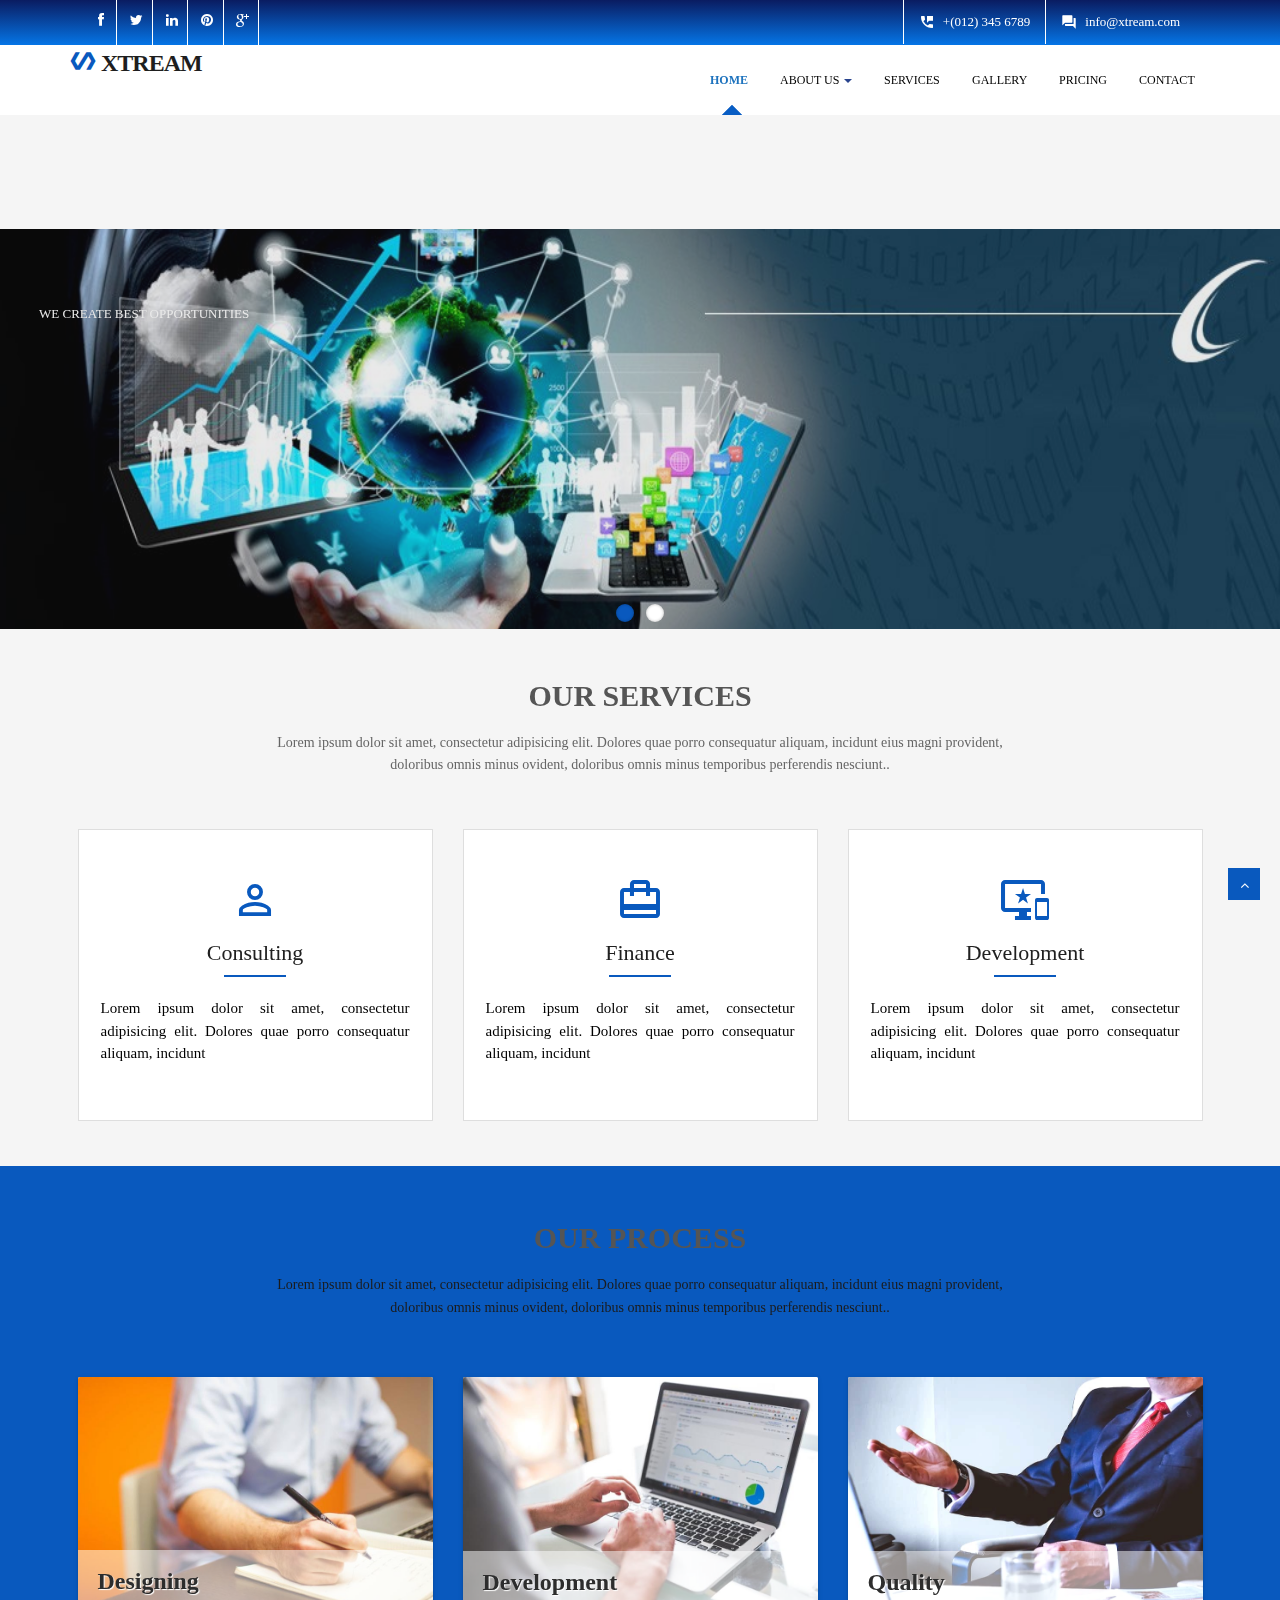
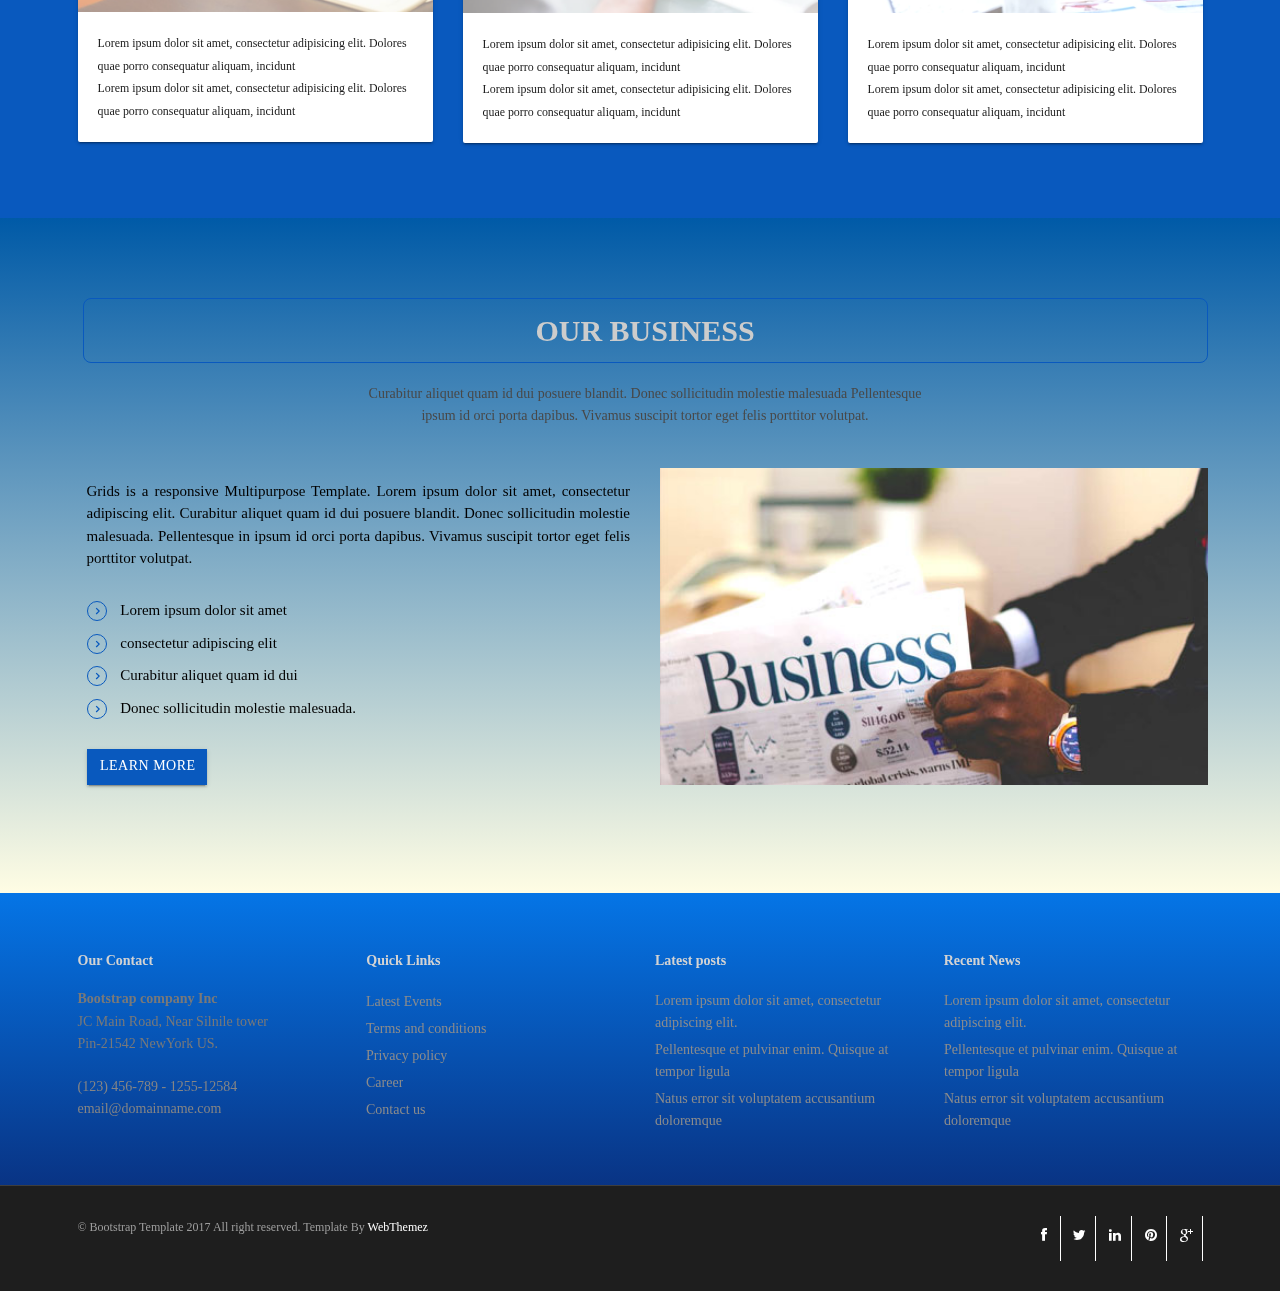
<file: assets/index.html>
<!DOCTYPE html>
<html lang="en">

<!-- Mirrored from webthemez.com/demo/xtream-corporate-responsive-website-template/ by HTTrack Website Copier/3.x [XR&CO'2014], Wed, 05 Dec 2018 16:44:14 GMT -->
<head>
<meta charset="utf-8">
<title>Xtream Multi purpose HTML5 Template</title>
<meta name="viewport" content="width=device-width, initial-scale=1.0" />
<meta name="description" content="" />
<meta name="author" content="http://webthemez.com/" />
<!-- css --> 
<link href="https://fonts.googleapis.com/icon?family=Material+Icons" rel="stylesheet">
<link rel="stylesheet" href="materialize/css/materialize.min.css" media="screen,projection" />
<link href="css/bootstrap.min.css" rel="stylesheet" />
<link href="css/fancybox/jquery.fancybox.css" rel="stylesheet"> 
<link href="css/flexslider.css" rel="stylesheet" /> 
<link href="css/style.css" rel="stylesheet" />
 
<!-- HTML5 shim, for IE6-8 support of HTML5 elements -->
<!--[if lt IE 9]>
      <script src="http://html5shim.googlecode.com/svn/trunk/html5.js"></script>
    <![endif]-->

</head>
<body>
<div id="wrapper" class="home-page"> 
	<header class="topbar">
		<div class="container">
			<div class="row">
				<!-- social icon-->
				<div class="col-sm-3">
				   <ul class="social-network">
					<li><a class="waves-effect waves-dark" href="#"><i class="fa fa-facebook"></i></a></li>
					<li><a class="waves-effect waves-dark" href="#"><i class="fa fa-twitter"></i></a></li>
					<li><a class="waves-effect waves-dark" href="#"><i class="fa fa-linkedin"></i></a></li>
					<li><a class="waves-effect waves-dark" href="#"><i class="fa fa-pinterest"></i></a></li>
					<li><a class="waves-effect waves-dark" href="#"><i class="fa fa-google-plus"></i></a></li>
				</ul>
				</div>
				<div class="col-sm-9">
					<div class="row">
						<ul class="info"> 
							<li><i class="icon-info-blocks material-icons">question_answer</i><span>info@xtream.com</span></li>
							<li><i class="icon-info-blocks material-icons">perm_phone_msg</i><span>+(012) 345 6789</span></li>
						</ul>
						<div class="clr"></div>
					</div>
				</div>
				<!-- info -->

			</div>
		</div>
	</header>
		
	<!-- start header -->
	<header>
        <div class="navbar navbar-default navbar-static-top">
            <div class="container">
                <div class="navbar-header">
                    <button type="button" class="navbar-toggle" data-toggle="collapse" data-target=".navbar-collapse">
                        <span class="icon-bar"></span>
                        <span class="icon-bar"></span>
                        <span class="icon-bar"></span>
                    </button>
                    <a class="navbar-brand" href="index-2.html"><i class="icon-info-blocks material-icons">polymer</i>XTREAM</a>
                </div>
                <div class="navbar-collapse collapse ">
                    <ul class="nav navbar-nav">
                        <li class="active"><a class="waves-effect waves-dark" href="index-2.html">Home</a></li> 
						 <li class="dropdown">
                        <a href="#" data-toggle="dropdown" class="dropdown-toggle waves-effect waves-dark">About Us <b class="caret"></b></a>
                        <ul class="dropdown-menu">
                            <li><a class="waves-effect waves-dark" href="about.html">Company</a></li>
                            <li><a class="waves-effect waves-dark" href="#">Our Team</a></li>
                            <li><a class="waves-effect waves-dark" href="#">News</a></li> 
                            <li><a class="waves-effect waves-dark" href="#">Investors</a></li>
                        </ul>
                    </li> 
						<li><a class="waves-effect waves-dark" href="services.html">Services</a></li>
                        <li><a class="waves-effect waves-dark" href="portfolio.html">Gallery</a></li>
                        <li><a class="waves-effect waves-dark" href="pricing.html">Pricing</a></li>
                        <li><a class="waves-effect waves-dark" href="contact.html">Contact</a></li>
                    </ul>
                </div>
            </div>
        </div>
	</header>
	<!-- end header -->
	<section id="banner">
	 
	<!-- Slider -->
        <div id="main-slider" class="flexslider">
            <ul class="slides">
              <li>
                <img src="img/slides/1.jpg" alt="" />
                <div class="flex-caption">
                    <h3>Business  Intellect</h3> 
					<p>We create best opportunities</p> 
					 
                </div>
              </li>
              <li>
                <img src="img/slides/2.jpg" alt="" />
                <div class="flex-caption">
                    <h3>Innovative Minds</h3> 
					<p>Success depends on productivity</p> 
					 
                </div>
              </li>
            </ul>
        </div>
	<!-- end slider --> 
	</section>  
	 	<section id="content"> 
	<div class="container">
	
		<section class="services">
	    	<div class="row">
			<div class="col-md-12">
				<div class="aligncenter"><h2 class="aligncenter">Our Services</h2>Lorem ipsum dolor sit amet, consectetur adipisicing elit. Dolores quae porro consequatur aliquam, incidunt eius magni provident, <br/>doloribus omnis minus ovident, doloribus omnis minus temporibus perferendis nesciunt..</div>
				<br/>
			</div>
		</div>

	 <div class="row">
            <div class="col-sm-4 info-blocks">  
                <div class="info-blocks-in">
				<i class="icon-info-blocks material-icons">perm_identity</i>
                    <h3>Consulting</h3>
					<div class="line"></div>
                    <p>Lorem ipsum dolor sit amet, consectetur adipisicing elit. Dolores quae porro consequatur aliquam, incidunt</p>
                </div>
            </div>
            <div class="col-sm-4 info-blocks"> 
                <div class="info-blocks-in">
				 <i class="icon-info-blocks material-icons">card_travel</i>
                    <h3>Finance</h3>
					<div class="line"></div>
                    <p>Lorem ipsum dolor sit amet, consectetur adipisicing elit. Dolores quae porro consequatur aliquam, incidunt</p>
                </div>
            </div>
            <div class="col-sm-4 info-blocks">
                <div class="info-blocks-in">
                <i class="icon-info-blocks material-icons">important_devices</i>
                    <h3>Development</h3>
					<div class="line"></div>
                    <p>Lorem ipsum dolor sit amet, consectetur adipisicing elit. Dolores quae porro consequatur aliquam, incidunt</p>
                </div>
            </div>
        </div> 
		</section>
	</div>
	</section>
		<section class="dishes">
		<div class="container">
	 	<div class="row">
			<div class="col-md-12">
				<div class="aligncenter"><h2 class="aligncenter">Our Process</h2>Lorem ipsum dolor sit amet, consectetur adipisicing elit. Dolores quae porro consequatur aliquam, incidunt eius magni provident, <br/>doloribus omnis minus ovident, doloribus omnis minus temporibus perferendis nesciunt..</div>
				<br/>
			</div>
		</div>
	
	<div class="row service-v1 margin-bottom-40">
            <div class="col-md-4 md-margin-bottom-40">
					<div class="card small">
                        <div class="card-image">
                             <img class="img-responsive" src="img/service1.jpg" alt="">  
                            <span class="card-title">Designing</span>
                        </div>
                        <div class="card-content">
                            <p>
                                Lorem ipsum dolor sit amet, consectetur adipisicing elit. Dolores quae porro consequatur aliquam, incidunt
                            </p>
                            <p>
                                Lorem ipsum dolor sit amet, consectetur adipisicing elit. Dolores quae porro consequatur aliquam, incidunt
                            </p>
                        </div>
                    </div>        
            </div>
			   <div class="col-md-4 md-margin-bottom-40">
					<div class="card small">
                        <div class="card-image">
                             <img class="img-responsive" src="img/service2.jpg" alt="">  
                            <span class="card-title">Development</span>
                        </div>
                        <div class="card-content">
                            <p>
                                Lorem ipsum dolor sit amet, consectetur adipisicing elit. Dolores quae porro consequatur aliquam, incidunt
                            </p>
                            <p>
                                Lorem ipsum dolor sit amet, consectetur adipisicing elit. Dolores quae porro consequatur aliquam, incidunt
                            </p>
                        </div>
                    </div>        
            </div>
			   <div class="col-md-4 md-margin-bottom-40">
					<div class="card small">
                        <div class="card-image">
                             <img class="img-responsive" src="img/service3.jpg" alt="">  
                            <span class="card-title">Quality</span>
                        </div>
                        <div class="card-content">
                            <p>
                                Lorem ipsum dolor sit amet, consectetur adipisicing elit. Dolores quae porro consequatur aliquam, incidunt
                            </p>
                            <p>
                                Lorem ipsum dolor sit amet, consectetur adipisicing elit. Dolores quae porro consequatur aliquam, incidunt
                            </p>
                        </div>
                    </div>        
            </div> 
        </div>
		</div>
		</section>

	
	<section class="section-padding gray-bg">
		<div class="container">
			<div class="row">
				<div class="col-md-12">
					<div class="section-title text-center">
						<h2>Our Business</h2>
						<p>Curabitur aliquet quam id dui posuere blandit. Donec sollicitudin molestie malesuada Pellentesque <br>ipsum id orci porta dapibus. Vivamus suscipit tortor eget felis porttitor volutpat.</p>
					</div>
				</div>
			</div>
			<div class="row">
				<div class="col-md-6 col-sm-6">
					<div class="about-text">
						<p>Grids is a responsive Multipurpose Template. Lorem ipsum dolor sit amet, consectetur adipiscing elit. Curabitur aliquet quam id dui posuere blandit. Donec sollicitudin molestie malesuada. Pellentesque in ipsum id orci porta dapibus. Vivamus suscipit tortor eget felis porttitor volutpat.</p>

						<ul class="withArrow">
							<li><span class="fa fa-angle-right"></span> Lorem ipsum dolor sit amet</li>
							<li><span class="fa fa-angle-right"></span> consectetur adipiscing elit</li>
							<li><span class="fa fa-angle-right"></span> Curabitur aliquet quam id dui</li>
							<li><span class="fa fa-angle-right"></span> Donec sollicitudin molestie malesuada.</li>
						</ul>
						<a href="#" class="btn btn-primary waves-effect waves-dark">Learn More</a>
					</div>
				</div>
				<div class="col-md-6 col-sm-6">
					<div class="about-image">
						<img src="img/about.jpg" alt="About Images">
					</div>
				</div>
			</div>
		</div>
	</section>	  
	
 
	<footer>
	<div class="container">
		<div class="row">
			<div class="col-sm-3">
				<div class="widget">
					<h5 class="widgetheading">Our Contact</h5>
					<address>
					<strong>Bootstrap company Inc</strong><br>
					JC Main Road, Near Silnile tower<br>
					 Pin-21542 NewYork US.</address>
					<p>
						<i class="icon-phone"></i> (123) 456-789 - 1255-12584 <br>
						<i class="icon-envelope-alt"></i> email@domainname.com
					</p>
				</div>
			</div>
			<div class="col-sm-3">
				<div class="widget">
					<h5 class="widgetheading">Quick Links</h5>
					<ul class="link-list">
						<li><a class="waves-effect waves-dark" href="#">Latest Events</a></li>
						<li><a class="waves-effect waves-dark" href="#">Terms and conditions</a></li>
						<li><a class="waves-effect waves-dark" href="#">Privacy policy</a></li>
						<li><a class="waves-effect waves-dark" href="#">Career</a></li>
						<li><a class="waves-effect waves-dark" href="#">Contact us</a></li>
					</ul>
				</div>
			</div>
			<div class="col-sm-3">
				<div class="widget">
					<h5 class="widgetheading">Latest posts</h5>
					<ul class="link-list">
						<li><a class="waves-effect waves-dark" href="#">Lorem ipsum dolor sit amet, consectetur adipiscing elit.</a></li>
						<li><a class="waves-effect waves-dark" href="#">Pellentesque et pulvinar enim. Quisque at tempor ligula</a></li>
						<li><a class="waves-effect waves-dark" href="#">Natus error sit voluptatem accusantium doloremque</a></li>
					</ul>
				</div>
			</div>
			<div class="col-sm-3">
				<div class="widget">
					<h5 class="widgetheading">Recent News</h5>
					<ul class="link-list">
						<li><a class="waves-effect waves-dark" href="#">Lorem ipsum dolor sit amet, consectetur adipiscing elit.</a></li>
						<li><a class="waves-effect waves-dark" href="#">Pellentesque et pulvinar enim. Quisque at tempor ligula</a></li>
						<li><a class="waves-effect waves-dark" href="#">Natus error sit voluptatem accusantium doloremque</a></li>
					</ul>
				</div>
			</div>
		</div>
	</div>
	<div id="sub-footer">
		<div class="container">
			<div class="row">
				<div class="col-lg-6">
					<div class="copyright">
						<p>
							<span>&copy; Bootstrap Template 2017 All right reserved. Template By </span><a href="https://webthemez.com/responsive-website/" target="_blank">WebThemez</a>
						</p>
					</div>
				</div>
				<div class="col-lg-6">
					<ul class="social-network">
						<li><a class="waves-effect waves-dark" href="#" data-placement="top" title="Facebook"><i class="fa fa-facebook"></i></a></li>
						<li><a class="waves-effect waves-dark" href="#" data-placement="top" title="Twitter"><i class="fa fa-twitter"></i></a></li>
						<li><a class="waves-effect waves-dark" href="#" data-placement="top" title="Linkedin"><i class="fa fa-linkedin"></i></a></li>
						<li><a class="waves-effect waves-dark" href="#" data-placement="top" title="Pinterest"><i class="fa fa-pinterest"></i></a></li>
						<li><a class="waves-effect waves-dark" href="#" data-placement="top" title="Google plus"><i class="fa fa-google-plus"></i></a></li>
					</ul>
				</div>
			</div>
		</div>
	</div>
	</footer>
</div>
<a href="#" class="scrollup waves-effect waves-dark"><i class="fa fa-angle-up active"></i></a>
<!-- javascript
    ================================================== -->
<!-- Placed at the end of the document so the pages load faster -->
<script src="js/jquery.js"></script>
<script src="js/jquery.easing.1.3.js"></script>
<script src="materialize/js/materialize.min.js"></script>
<script src="js/bootstrap.min.js"></script>
<script src="js/jquery.fancybox.pack.js"></script>
<script src="js/jquery.fancybox-media.js"></script>  
<script src="js/jquery.flexslider.js"></script>
<script src="js/animate.js"></script>
<!-- Vendor Scripts -->
<script src="js/modernizr.custom.js"></script>
<script src="js/jquery.isotope.min.js"></script>
<script src="js/jquery.magnific-popup.min.js"></script>
<script src="js/animate.js"></script> 
<script src="js/custom.js"></script>
</body>

<!-- Mirrored from webthemez.com/demo/xtream-corporate-responsive-website-template/ by HTTrack Website Copier/3.x [XR&CO'2014], Wed, 05 Dec 2018 16:44:30 GMT -->
</html>
</file>
<file: assets/css/style.css>
/*
Author URI: http://webthemez.com/
Note: Licence under Creative Commons Attribution 3.0  
-------------------------------------------------------*/

@import url('http://fonts.googleapis.com/css?family=Noto+Serif:400,400italic,700|Open+Sans:400,600,700'); 
@import url('font-awesome.css');  
@import url('animate.css');

body {
	font-family: 'Lato';
	font-weight:300;
	line-height:1.6em;
	color:#656565;
	font-size: 1.4em;
	background: #f5f5f5;
}
a {
    color: #0959be;
    text-decoration: none;
}
a:active {
	outline:0;
}

.clear {
	clear:both;
}

h1,h2{
	font-weight: 600;
	line-height:1.1em;
	color: #555;
	margin-bottom: 20px;
	text-transform: uppercase;
}
h3, h4, h5, h6 {
	line-height:1.1em;
	color: #212121;
	margin-bottom: 20px;
}
input, button, select, textarea { 
    border-radius: 0px !important;
}
.timetable{background: #2ab975;padding: 5px 23px;}
.timetable hr{
	color:#fff;
	padding-top: 29px;
	margin-bottom: 20px !important;
}
.timetable dl{
	color:#fff; 
}
.timetable dt{
	color:#fff;
}
.timetable dd{
	color:#fff;
}
#wrapper{
	width:100%;
	margin:0;
	padding:0;
}
ul.withArrow{
	
}
ul.withArrow li{
	
}
ul.withArrow li span{
	margin-right: 10px;
	font-weight: 700;
	color: #0959be;
	border: 1px solid;
	padding: 4px 8px;
	font-size: 11px;
	border-radius: 50%;
	height: 20px;
	width: 20px;
}
.line{
	width: 20%;
	height: 2px;
	background: #0959be;
	margin: 0 auto;
	margin-bottom: 20px;
}
.widget {
    color: #858585;
}
.row,.row-fluid {
	margin-bottom:30px;
}

.row .row,.row-fluid .row-fluid{
	margin-bottom:30px;
}

.row.nomargin,.row-fluid.nomargin {
	margin-bottom:0;
}
.about-image img {
    width: 100%;
}
img.img-polaroid {
	margin:0 0 20px 0;
}
.img-box {
	max-width:100%;
}
.navbar-default .navbar-toggle {
    border-color: #ddd;
    margin-top: 16px;
}
/*  Header
==================================== */
.topbar{
	background-color: #1e1e1e;
	padding: 0;
	/* color:#fff; */
	background: #0575E6;
    background: -webkit-linear-gradient(to bottom, #021B79, #0575E6);
    background: linear-gradient(to bottom, #0a1c61, #0575E6);
}
.topbar .container .row {
    margin: 0;
	padding:0;
}
.topbar .container .row .col-md-12 { 
	padding:0;
}
.topbar p{
	margin:0;
	display:inline-block;
	font-size: 13px;
	color: #f1f6ff;
}
.topbar p > i{
	margin-right:5px;
}
.topbar p:last-child{
	text-align:right;
} 
header .navbar {
    margin-bottom: 0;
}
.topbar li.topbar {
    display: inline;
    padding-right: 18px;
    line-height: 52px;
    transition: all .3s linear;
}

.topbar li.topbar:hover {
    color: #1bbde8;
}

.topbar ul.info i {
    color: #0959be;
    font-size: 16px;
    font-style: normal;
    margin-right: 8px;
    display: inline-block;
    position: relative;
    top: 4px;
}

.topbar ul.info span {
    /* line-height: 42px; */
    /* display: inline-block; */
}

.topbar ul.info li {
    float: right;
    padding: 0px 15px;
    font-size: 13px;
    line-height: 44px;
    border-left: 1px solid #ffffff;
    color: #ffffff;
}

.topbar ul.info i span {
    color: #aaa;
    font-size: 13px;
    font-family: "Rpboto", sans-serif;
    font-weight: 400;
    line-height: 50px;
    padding-left: 18px;
}
.navbar-default {
    border: none;
}

.navbar-brand {
    color: #222;
    text-transform: uppercase;
    font-size: 24px;
    font-weight: 700;
    line-height: 1em;
    letter-spacing: -1px;
    margin-top: 5px;
    padding: 0 0 0 15px;
}
.navbar-default .navbar-brand{color: #1e1e1e;font-size: 24px;text-transform: uppercase;}

header .navbar-collapse  ul.navbar-nav {
    float: right;
    margin-right: 0;
}
header .navbar {min-height: 70px;padding: 18px 0;background: #ffffff;}
.home-page header .navbar-default{
    background: #fff;
    /* position: absolute; */
    width: 100%;
}

header .nav li a:hover,
header .nav li a:focus,
header .nav li.active a,
header .nav li.active a:hover,
header .nav li a.dropdown-toggle:hover,
header .nav li a.dropdown-toggle:focus,
header .nav li.active ul.dropdown-menu li a:hover,
header .nav li.active ul.dropdown-menu li.active a{
    -webkit-transition: all .3s ease;
    -moz-transition: all .3s ease;
    -ms-transition: all .3s ease;
    -o-transition: all .3s ease;
    transition: all .3s ease;
}


header .navbar-default .navbar-nav > .open > a,
header .navbar-default .navbar-nav > .open > a:hover,
header .navbar-default .navbar-nav > .open > a:focus {
    -webkit-transition: all .3s ease;
    -moz-transition: all .3s ease;
    -ms-transition: all .3s ease;
    -o-transition: all .3s ease;
    transition: all .3s ease;
}


header .navbar {
    min-height: 62px;
    padding: 0;
}

header .navbar-nav > li  {
    padding-bottom: 12px;
    padding-top: 12px;
    padding: 0 !important;
}

header  .navbar-nav > li > a {
    /* padding-bottom: 6px; */
    /* padding-top: 5px; */
    margin-left: 2px;
    line-height: 40px;
    font-weight: 700;
    -webkit-transition: all .3s ease;
    -moz-transition: all .3s ease;
    -ms-transition: all .3s ease;
    -o-transition: all .3s ease;
    transition: all .3s ease;
}

.services{
	
}
.dishes{
	background: #0959be;
	padding: 35px 0;
	color: #1b1b1b;
}
.dropdown-menu li a:hover {
    color: #fff !important;
    background: #0959be !important;
}

header .nav .caret {
    border-bottom-color: #29448e;
    border-top-color: #29448e;
}
.navbar-default .navbar-nav > .active > a,
.navbar-default .navbar-nav > .active > a:hover,
.navbar-default .navbar-nav > .active > a:focus {
  background-color: #fff;
}
.navbar-default .navbar-nav > .open > a,
.navbar-default .navbar-nav > .open > a:hover,
.navbar-default .navbar-nav > .open > a:focus {
  background-color:  #fff;
}	
	

.dropdown-menu  {
    box-shadow: none;
    border-radius: 0;
	border: none;
}

.dropdown-menu li:last-child  {
	padding-bottom: 0 !important;
	margin-bottom: 0;
}

header .nav li .dropdown-menu  {
   padding: 0;
}

header .nav li .dropdown-menu li a {
   line-height: 28px;
   padding: 3px 12px;
}

/* --- menu --- */
.flex-caption p {
    line-height: 22px;
    font-weight: 300;
    color: #000000;
    text-transform: capitalize;
}
header .navigation {
	float:right;
}

header ul.nav li {
	border: none;
    margin: 0;
    color: #000000;
    display: inline-block;
    vertical-align: middle;
    line-height: inherit;
    position: relative;
}

header ul.nav li a {
	font-size: 11px;
	border:none;
	font-weight: 600;
	text-transform:uppercase;
}

header ul.nav li ul li a {	
	font-size:12px;
	border:none;
	font-weight:300;
	text-transform:uppercase;
}


.navbar .nav > li > a {
  
  	font-family: Lato;
	text-align: left;
	text-transform: uppercase;
	font-weight: normal;
	font-style: normal;
	color: #000000;
	font-size: 12px;
}

.navbar .nav > li > a:hover {
	color: #ffffff !important;
}

.navbar .nav > li:hover{
	background:#ed2e39c9;
	color: #ffffff;
}

.navbar .nav > .active > a,.navbar .nav > .active > a:hover {
	background:none;
	font-weight:700;
}

.navbar .nav > .active > a:active,.navbar .nav > .active > a:focus {
	background:none;
	outline:0;
	font-weight:700;
}

.navbar .nav li .dropdown-menu {
	z-index:2000;
}

header ul.nav li ul {
	margin-top:1px;
}
header ul.nav li ul li ul {
	margin:1px 0 0 1px;
}
.dropdown-menu .dropdown i {
	position:absolute;
	right:0;
	margin-top:3px;
	padding-left:20px;
}

.navbar .nav > li > .dropdown-menu:before {
  display: inline-block;
  border-right: none;
  border-bottom: none;
  border-left: none;
  border-bottom-color: none;
  content:none;
}
.navbar-default .navbar-nav>.active>a, 
.navbar-default .navbar-nav>.active>a:hover, 
.navbar-default .navbar-nav>.active>a:focus {
	/* color: #ffffff; */
	/* background: #0959be; */
	color: #1e73be;
	/* border-bottom: 5px SOLID #0959be !important; */
}


.navbar-default .navbar-nav>.active>a:after, .navbar-default .navbar-nav>.active>a:before {
	bottom: 0%;
    left: 40%;
    border: solid transparent;
    content: " ";
    height: 0;
    width: 0;
    position: absolute;
    pointer-events: none;
}
.navbar-default .navbar-nav>.active>a:after {
	border-left: 10px solid transparent !important;
    border-right: 10px solid transparent !important;
    border-bottom: 10px solid #085dc4 !important;
}

.navbar-default .navbar-nav>.active>a:before {
	border-left: 10px solid transparent !important;
    border-right: 10px solid transparent !important;
    border-bottom: 10px solid #085dc4 !important;
}
/* 
.navbar-default .navbar-nav>.active>a:after {
	border-color: rgba(136, 183, 213, 0);
	border-bottom-color: #88b7d5;
	border-width: 30px;
	margin-left: -30px;
}
.navbar-default .navbar-nav>.active>a:before {
	    border-left: 5px solid transparent !important;
    border-right: 5px solid transparent !important;
    border-bottom: 5px solid black !important;
}

.navbar-default .navbar-nav>.active>a:after, .navbar-default .navbar-nav>.active>a:before {
	bottom: 100%;
	left: 50%;
	border: solid transparent;
	content: " ";
	height: 0;
	width: 0;
	position: absolute;
	pointer-events: none;
} */
.navbar-default .navbar-nav>li>a:hover, .navbar-default .navbar-nav>li>a:focus {
  color: #1a1a1a;
  background-color: transparent;
}

ul.nav li.dropdown a {
	z-index:1000;
	display:block;
}

 select.selectmenu {
	display:none;
}
.pageTitle{color: #fff;margin: 30px 0 3px;display: inline-block;font-size: 20px;}
 
#banner{
	width: 100%;
	background:#000;
	position:relative;
	margin:0;
	padding:0;
}

/*  Sliders
==================================== */
/* --- flexslider --- */
#main-slider:before {content: '';width: 100%;height: 100%;/* background: rgb(123, 179, 244); */z-index: 1;position: absolute;/* background: rgba(30, 30, 30, 0.31); */}
.flex-direction-nav a{
display:none;
}
.flexslider {
	padding:0;  
	background: #4c4c4c;
	position: relative; 
	zoom: 1;
}
.flex-direction-nav .flex-prev{
left:0px; 
}
.flex-direction-nav .flex-next{ 
right:0px;
}
.flex-caption {
    zoom: 1;
    /* bottom: 198px; */
    background-color: transparent;
    color: #5a5858;
    /* margin: 0; */
    padding: 2px 0px 0px 30px;
    /* position: absolute; */
    left: 0;
    text-align: center !important;
    /* margin: 0 auto; */
    right: 0px;
    display: inline-block;
    top: 15%;
    width: 37%;
    right: 0 !important;
    border-radius: 15px 15px 0 0;
    text-align: left;
}
/* .flex-caption {
	zoom: 1;
	bottom: 198px;
	background-color: transparent;
	color: #fff;
	margin: 0;
	padding: 2px 25px 0px 30px;
	left: 0;
	text-align: center !important;
	margin: 0 auto;
	right: 0px;
	display: inline-block;
	top: 15%;
	width: 77%;
	right: 0 !important;
	border-radius: 15px 15px 0 0;
	text-align: left;
} */

.flex-caption h3 {    display: none; color: #0959be;letter-spacing: 0px;margin-bottom: 8px;text-transform: uppercase;font-size: 54px;font-weight: 700;}
.flex-caption p {
	margin: 12px 0 18px 4px;
    font-family: Lato;
    text-transform: uppercase;
    font-weight: normal;
    font-style: normal;
    color: #ffffff;
    font-size: 13px;
    text-align: justify;
}
.skill-home{
margin-bottom:50px;
}
.c1{
border: #ed5441 1px solid;
background:#ed5441;
}
.c2{
border: #24c4db 1px solid;
background:#24c4db;
}
.c3{
border: #1891EC 1px solid;
background:#1891EC;
}
.c4{
border: #609cec 1px solid;
background:#609cec;
}
.skill-home .icons {padding: 38px;width: 94px;height: 94px;color: #fff;font-size: 42px;font-size: 38px;text-align: center;-ms-border-radius: 50%;-moz-border-radius: 50%;-webkit-border-radius: 50%;border-radius: 0;display: inline-table;border: 4px solid #efefef;color: #ff5722;background: transparent;border-radius: 50%;background: #ffffff;}
.skill-home h2 {
padding-top: 20px;
font-size: 36px;
font-weight: 700;
} 
.testimonial-solid {
padding: 50px 0 60px 0;
margin: 0 0 0 0;
background: #FFFFFF;
text-align: center;
}
.testi-icon-area {
text-align: center;
position: absolute;
top: -84px;
margin: 0 auto; 
width: 100%;
}
.testi-icon-area .quote {
padding: 15px 0 0 0;
margin: 0 0 0 0;
background: #ffffff;
text-align: center;
color: #1891EC;
display: inline-table;
width: 70px;
height: 70px;
-ms-border-radius: 50%;
-moz-border-radius: 50%;
-webkit-border-radius: 50%;
border-radius: 50%;
font-size: 42px; 
border: 1px solid #1891EC;
display: none;
}

.testi-icon-area .carousel-inner { 
margin: 20px 0;
}
.carousel-indicators {
bottom: -30px;
}
.text-center img {
margin: auto;
}
.aboutUs{
padding:40px 0;
background: #F2F2F2;
}
img.img-center {
margin: 0 auto;
display: block;
max-width: 100%;
}
.home-about{
	padding: 60px 0 0px;
}
.home-about hr{
	padding:0;
	margin:0;
}
.home-about .info-box{
	
}
/* Testimonial
----------------------------------*/
.testimonial-area {
padding: 0 0 0 0;
margin:0;
background: url(../img/low-poly01.html) fixed center center;
background-size: cover;
-webkit-background-size: cover;
-moz-background-size: cover;
-ms-background-size: cover;
}

.coutomROw {
	padding: 0 0 0 0;
	margin:0;
	background: url(../images/bg/spiration-light.png) fixed center center;
}



.testimonial-solid p {
color: #000000;
font-size: 16px;
line-height: 30px;
font-style: italic;
} 
section.hero-text {
	background: #F4783B;
	padding:50px 0 50px 0;
	color: #fff;
}
section.hero-text h1{ 
	color: #fff;
}

/* Clients
------------------------------------ */
#clients {
  padding: 60px 0;
  }
  #clients .client .img {
    height: 76px;
    width: 138px;
    cursor: pointer;
    -webkit-transition: box-shadow .1s linear;
    -moz-transition: box-shadow .1s linear;
    transition: box-shadow .1s linear; }
    #clients .client .img:hover {
      cursor: pointer;
      /*box-shadow: 0px 0px 2px 0px rgb(155, 155, 155);*/
      border-radius: 8px; }
  #clients .client .client1 {
    background: url("../img/client1.png") 0 -75px; }
    #clients .client .client1:hover {
      background-position: 1px 0px; }
  #clients .client .client2 {
    background: url("../img/client2.png") 0 -75px; }
    #clients .client .client2:hover {
      background-position: -1px 0px; }
  #clients .client .client3 {
    background: url("../img/client3.png") 0 -76px; }
    #clients .client .client3:hover {
      background-position: 0px 0px; }


/* Content
==================================== */

#content {
	position:relative;
	/* background: #ffffff; */
	padding:30px 0 0px 0;
}
 
.cta-text {
	text-align: center;
	margin-top:10px;
}


.big-cta .cta {
	margin-top:10px;
}
 
.box {
	width: 100%;
}
.box-gray  {
	background: #f8f8f8;
	padding: 20px 20px 30px;
}
.box-gray  h4,.box-gray  i {
	margin-bottom: 20px;
}
.box-bottom {
	padding: 20px 0;
	text-align: center;
}
.box-bottom a {
	color: #fff;
	font-weight: 700;
}
.box-bottom a:hover {
	color: #eee;
	text-decoration: none;
}


/* Bottom
==================================== */

#bottom {
	background:#fcfcfc;
	padding:50px 0 0;

}
/* twitter */
#twitter-wrapper {
    text-align: center;
    width: 70%;
    margin: 0 auto;
}
#twitter em {
    font-style: normal;
    font-size: 13px;
}

#twitter em.twitterTime a {
	font-weight:600;
}

#twitter ul {
    padding: 0;
	list-style:none;
}
#twitter ul li {
    font-size: 20px;
    line-height: 1.6em;
    font-weight: 300;
    margin-bottom: 20px;
    position: relative;
    word-break: break-word;
}


/* page headline
==================================== */

#inner-headline {
    background: #e6e6e6;
    position: relative;
    margin: 0;
    padding: 0;
    color: black;
    border-top: 1px solid #0959be;
}


#inner-headline h2.pageTitle{
	color: #3f3f3f;
	padding: 5px 0;
	display:block;
	text-align: center;
}

/* --- breadcrumbs --- */
#inner-headline ul.breadcrumb {
	margin:40px 0;
	float:left;
}

#inner-headline ul.breadcrumb li {
	margin-bottom:0;
	padding-bottom:0;
}
#inner-headline ul.breadcrumb li {
	font-size:13px;
	color:#fff;
}

#inner-headline ul.breadcrumb li i{
	color:#dedede;
}

#inner-headline ul.breadcrumb li a {
	color:#fff;
}

ul.breadcrumb li a:hover {
	text-decoration:none;
}

/* Forms
============================= */

/* --- contact form  ---- */
form#contactform input[type="text"] {
  width: 100%;
  border: 1px solid #f5f5f5;
  min-height: 40px;
  padding-left:20px;
  font-size:13px;
  padding-right:20px;
  -webkit-box-sizing: border-box;
     -moz-box-sizing: border-box;
          box-sizing: border-box;

}

form#contactform textarea {
border: 1px solid #f5f5f5;
  width: 100%;
  padding-left:20px;
  padding-top:10px;
  font-size:13px;
  padding-right:20px;
  -webkit-box-sizing: border-box;
     -moz-box-sizing: border-box;
          box-sizing: border-box;

}

form#contactform .validation {
	font-size:11px;
}

#sendmessage {
	border:1px solid #e6e6e6;
	background:#f6f6f6;
	display:none;
	text-align:center;
	padding:15px 12px 15px 65px;
	margin:10px 0;
	font-weight:600;
	margin-bottom:30px;

}

#sendmessage.show,.show  {
	display:block;
}
 
form#commentform input[type="text"] {
  width: 100%;
  min-height: 40px;
  padding-left:20px;
  font-size:13px;
  padding-right:20px;
  -webkit-box-sizing: border-box;
     -moz-box-sizing: border-box;
          box-sizing: border-box;
	-webkit-border-radius: 2px 2px 2px 2px;
		-moz-border-radius: 2px 2px 2px 2px;
			border-radius: 2px 2px 2px 2px;

}

form#commentform textarea {
  width: 100%;
  padding-left:20px;
  padding-top:10px;
  font-size:13px;
  padding-right:20px;
  -webkit-box-sizing: border-box;
     -moz-box-sizing: border-box;
          box-sizing: border-box;
	-webkit-border-radius: 2px 2px 2px 2px;
		-moz-border-radius: 2px 2px 2px 2px;
			border-radius: 2px 2px 2px 2px;
}


/* --- search form --- */
.search{
	float:right;
	margin:35px 0 0;
	padding-bottom:0;
}

#inner-headline form.input-append {
	margin:0;
	padding:0;
}

.about-text h3 {
	font-size: 22px;
	padding-bottom: 20px;
}

.about-text .btn {
	margin-top: 20px;
	//font-size: 15px;
	//text-align: justify;
}

.about-image img {
}

.about-text ul {
	margin-top: 30px;
	padding: 0;
}

.about-text li {
	margin-bottom: 10px;
	//
	font-weight: bold;
	list-style: none;
}

 
.about-text-2 img {
	border: 5px solid #ddd;
	margin-bottom: 20px;
}

.about-text-2 p {
	margin-bottom: 20px;
}

#call-to-action {
	background: url(../images/bg/about.html) no-repeat;
	background-attachment: fixed;
	background-position: top center;
	padding: 100px 0;
	color: #fff;
}

.call-to-action h3 {
	font-size: 40px;
	letter-spacing: 15px;
	color: #fff;
	padding-bottom: 30px;
}

.call-to-action p {
	color: #999;
	padding-bottom: 20px;
}

.call-to-action .btn-primary {
	background-color: transparent;
	border-color: #999;
}

.call-to-action .btn-primary:hover {
	background-color: #151515;
	color: #999;
	border-color: #151515;
}

#call-to-action-2 {
	background-color: #efefef;
	padding: 50px 0;
}
#call-to-action-2 h3 {
	color: #05142b;
	font-size: 24px;
	font-weight: 600;
	text-transform: uppercase;
}
#call-to-action-2 p {
	color: #5f5f5f;
	font-size: 15px;
}
#call-to-action-2 .btn-primary {
	border-color: #FFFFFF;
	/* background: transparent; */
	margin-top: 50px;
	color: #fff;
}
section.section-padding.gray-bg {
    background: #ffffff;
    padding: 60px;
	color: #484848;
	background: #005AA7;  /* fallback for old browsers */
	background: -webkit-linear-gradient(to top, #FFFDE4, #005AA7);  /* Chrome 10-25, Safari 5.1-6 */
	background: linear-gradient(to top, #FFFDE4, #005AA7); /* W3C, IE 10+/ Edge, Firefox 16+, Chrome 26+, Opera 12+, Safari 7+ */
}
 
  #accordion-alt3 .panel-heading h4 {
font-size: 13px;
line-height: 28px;
}
.panel .panel-heading h4 {
font-weight: 400;
}
.panel-title {
margin-top: 0;
margin-bottom: 0;
font-size: 15px;
color: inherit;
}
.panel-group .panel {
margin-bottom: 0;
border-radius: 2px;
}
.panel {margin-bottom: 18px;background-color: #FFFFFF;border: 1px solid #f3f3f3;border-radius: 2px;-webkit-box-shadow: 0 1px 1px rgba(0,0,0,0.05);box-shadow: 0 1px 1px rgba(0,0,0,0.05);}
#accordion-alt3 .panel-heading h4 a i {font-size: 17px;line-height: 18px;width: 18px;height: 18px;margin-right: 8px;color: #A0A0A0;text-align: center;border-radius: 50%;margin-left: 6px;font-weight: bold;}  
.progress.pb-sm {
height: 6px!important;
}
.progress {
box-shadow: inset 0 0 2px rgba(0,0,0,.1);
}
.progress {
overflow: hidden;
height: 18px;
margin-bottom: 18px;
background-color: #f5f5f5;
border-radius: 2px;
-webkit-box-shadow: inset 0 1px 2px rgba(0,0,0,0.1);
box-shadow: inset 0 1px 2px rgba(0,0,0,0.1);
}
.progress .progress-bar.progress-bar-red {
background: #ed5441;
} 
.progress .progress-bar.progress-bar-green {
background: #51d466;
}
.progress .progress-bar.progress-bar-lblue {
background: #32c8de;
}
/* --- portfolio detail --- */
.top-wrapper {
	margin-bottom:20px;
}
.info-blocks {margin-bottom: 15px;/* background: #efefef; */}
.info-blocks i.icon-info-blocks {/* float: left; */color: #0959be;font-size: 48px;min-width: 50px;margin-bottom: 15px;text-align: center;/* background: #ffffff; */width: 72px;/* height: 72px; *//* padding-top: 21px; *//* border: 1px solid #e0e0e0; *//* line-height: 75px; */width: 100%;}
.info-blocks .info-blocks-in {padding: 46px 22px;overflow: hidden;border: 1px solid #dedede;text-align: center;background: #fff;}
.info-blocks .info-blocks-in h3 {color: #202020;font-size: 22px;line-height: 28px;margin:0px;margin-bottom: 8px;/* font-weight: bold; */}
.info-blocks .info-blocks-in p {
	font-weight: normal;
    font-style: normal;
    color: #000000;
    font-size: 15px;
    text-align: justify;
}
.info-blocks .info-blocks-in:hover{
	border: 1px solid #0959be;
}  
blockquote {
	font-size:16px;
	font-weight:400;
	font-family: 'Lato';
	font-style:italic;
	padding-left:0;
	color:#a2a2a2;
	line-height:1.6em;
	border:none;
}

blockquote cite 							{ display:block; font-size:12px; color:#666; margin-top:10px; }
blockquote cite:before 					{ content:"\2014 \0020"; }
blockquote cite a,
blockquote cite a:visited,
blockquote cite a:visited 				{ color:#555; }

/* --- pullquotes --- */

.pullquote-left {
	display:block;
	color:#a2a2a2;
	font-family: 'Lato';
	font-size:14px;
	line-height:1.6em;
	padding-left:20px;
}

.pullquote-right {
	display:block;
	color:#a2a2a2;
	font-family: 'Lato';
	font-size:14px;
	line-height:1.6em;
	padding-right:20px;
}

/* --- button --- */
.btn{text-align: center;color: #FFFFFF;background: #0959be;border-color: #0959be;width: 120px;border-radius: 0;}
.btn-theme {
	color: #fff;
	background: transparent;
	border: 1px solid #fff;
	padding: 12px 30px;
	font-weight: bold;
}
.btn-theme:hover {
	color: #eee;
}

/* --- list style --- */

ul.general {
	list-style:none;
	margin-left:0;
}

ul.link-list{
	margin:0;
	padding:0;
	list-style:none;
}

ul.link-list li{
	margin:0;
	padding:2px 0 2px 0;
	list-style:none;
}
footer{background: #1e1e1e;}
footer ul.link-list li a{
	color: #8C8C8C;
}
footer ul.link-list li a:hover {
	color: #0959be;
}
/* --- Heading style --- */

h4.heading {
	font-weight:700;
}

.heading { margin-bottom: 30px; }

.heading {
	position: relative;
	
}


.widgetheading {
	width:100%;
	padding:0;
	font-weight: bold;
}

#bottom .widgetheading {
	position: relative;
	border-bottom: #e6e6e6 1px solid;
	padding-bottom: 9px;
}

aside .widgetheading {
	position: relative;
	border-bottom: #e9e9e9 1px solid;
	padding-bottom: 9px;
}

footer .widgetheading {
	position: relative;
}

footer .widget .social-network {
	position:relative;
}

.team-member h4{
  text-align: center;
  margin-bottom: 5px;
}
.team-member .deg{
text-align:center;
display:block;
}
#bottom .widget .widgetheading span, aside .widget .widgetheading span, footer .widget .widgetheading span {	
	position: absolute;
	width: 60px;
	height: 1px;
	bottom: -1px;
	right:0;

}
.panel-title>a {
    color: inherit;
    text-decoration: none;
    font-weight: 600;
}
.box-area{padding: 15px;background: #ffffff;margin-top: -21px;border: 2px solid #f3f3f3;}
.box-area h3{font-size: 17px;font-weight: 600;}
/* --- Map --- */
.map{
	position:relative;
	margin-top:-50px;
	margin-bottom:40px;
}

.map iframe{
	width:100%;
	height:450px;
	border:none;
}

.map-grid iframe{
	width:100%;
	height:350px;
	border:none;
	margin:0 0 -5px 0;
	padding:0;
}

 
ul.team-detail{
	margin:-10px 0 0 0;
	padding:0;
	list-style:none;
}

ul.team-detail li{
	border-bottom:1px dotted #e9e9e9;
	margin:0 0 15px 0;
	padding:0 0 15px 0;
	list-style:none;
}

ul.team-detail li label {
	font-size:13px;
}

ul.team-detail li h4, ul.team-detail li label{
	margin-bottom:0;
}

ul.team-detail li ul.social-network {
	border:none;
	margin:0;
	padding:0;
}

ul.team-detail li ul.social-network li {
	border:none;	
	margin:0;
}
ul.team-detail li ul.social-network li i {
	margin:0;
}

 .navbar-brand {
	width: 200px;
    float: left;
 }
 
 .navbar-brand i {
    color: #0959be;
    font-size: 26px;
    margin-right: 5px;
    position: relative;
    top: 3px;
}
.pricing-title{
	background:#fff;
	text-align:center;
	padding:10px 0 10px 0;
}

.pricing-title h3{
	font-weight:600;
	margin-bottom:0;
}

.pricing-offer{
	background: #fcfcfc;
	text-align: center;
	padding:40px 0 40px 0;
	font-size:18px;
	border-top:1px solid #e6e6e6;
	border-bottom:1px solid #e6e6e6;
}

.pricing-box.activeItem .pricing-offer{
	color:#fff;
}

.pricing-offer strong{
	font-size:78px;
	line-height:89px;
}

.pricing-offer sup{
	font-size:28px;
}

.pricing-container{
	background: #fff;
	text-align:center;
	font-size:14px;
}

.pricing-container strong{
color:#353535;
}

.pricing-container ul{
	list-style:none;
	padding:0;
	margin:0;
}

.pricing-container ul li{
	border-bottom: 1px solid #CFCFCF;
list-style: none;
padding: 15px 0 15px 0;
margin: 0 0 0 0;
color: #222;
}

.pricing-action{
	margin:0;
	background: #fcfcfc;
	text-align:center;
	padding:20px 0 30px 0;
}

.pricing-wrapp{
	margin:0 auto;
	width:100%;
	background:#fd0000;
}
 .pricing-box-item {border: 1px solid #e6e6e6;background:#fcfcfc;position:relative;margin:0 0 20px 0;padding:0;-webkit-box-shadow: 0 2px 0 rgba(0,0,0,0.03);-moz-box-shadow: 0 2px 0 rgba(0,0,0,0.03);box-shadow: 0 2px 0 rgba(0,0,0,0.03);-webkit-box-sizing: border-box;-moz-box-sizing: border-box;box-sizing: border-box;overflow: hidden;}

.pricing-box-item .pricing-heading {
	background: #ffffff;
	text-align: center;
	padding: 50px 0;
	display:block;
}
.pricing-box-item.activeItem .pricing-heading {
	/* background: #f3f3f3; */
	text-align: center;
	border-bottom:none;
	display:block;
	color:#fff;
}
.pricing-box-item.activeItem .pricing-heading h3 {
	 
color: #fff;
}

.pricing-box-item .pricing-heading h3 strong {
	font-size:28px;
	font-weight:700;
	letter-spacing:-1px;
	color: #05142b;
}
.pricing-box-item .pricing-heading h3 {
	font-size:32px;
	font-weight:300;
	letter-spacing:-1px;
}

.pricing-box-item .pricing-terms {
	text-align: center;
	background: #fff;
	display: block;
	overflow: hidden;
	padding: 11px 0 5px;
	/* border-top: 2px solid #BBBBBB; */
	border-bottom: 2px dotted #CDCDCD;
}

.pricing-box-item .pricing-terms  h6 {
	margin-top: 16px;
	color: #ff5722;
	font-size: 22px;
}

.pricing-box-item .icon .price-circled {
    margin: 10px 10px 10px 0;
    display: inline-block !important;
    text-align: center !important;
    color: #fff;
    width: 68px;
    height: 68px;
	padding:12px;
    font-size: 16px;
	font-weight:700;
    line-height: 68px;
    text-shadow:none;
    cursor: pointer;
    background-color: #888;
    border-radius: 64px;
    -moz-border-radius: 64px;
    -webkit-border-radius: 64px;
}

.pricing-box-item  .pricing-action{
	margin:0;
	text-align:center;
	padding:30px 0 30px 0;
}
.pricing-action .btn{
	background: #ff5722;
	color: #fff;
} 
.menuItem .menu{font-size:20px;font-weight:600;list-style:none;padding:0 0 15px;margin-bottom:20px;display:inline-block;color: #0959be;}
.menuItem .menu li{padding: 16px 30px 0px;margin-bottom: 0;display:inline-block;width:100%;float:left;background: #ffffff;line-height: 30px;border-left: 2px solid #d6d6d6;border-radius: 0;}
.menuItem .detail{
font-size:13px;
color:#444;
font-weight:normal;
}
.menuItem .price{
font-size:13px;
float:right;
font-weight:600;
}
/* Testimonials */
.testimonials blockquote {
    background: #ffffff none repeat scroll 0 0;
    border: medium none;
    color: #666;
    display: block;
    font-size: 13px;
    line-height: 20px;
    padding: 15px;
    position: relative;
}
.testimonials blockquote::before {
    width: 0; 
    height: 0;
	right: 0;
	bottom: 0;
	content: " "; 
	display: block; 
	position: absolute;
    border-bottom: 20px solid #fff;    
	border-right: 0 solid transparent;
	border-left: 15px solid transparent;
	border-left-style: inset; /*FF fixes*/
	border-bottom-style: inset; /*FF fixes*/
}
.testimonials blockquote::after {
    width: 0;
    height: 0;
    right: 0;
    bottom: 0;
    content: " ";
    display: block;
    position: absolute;
    border-style: solid;
    border-width: 20px 20px 0 0;
    border-color: #c5c5c5 transparent transparent transparent;
}
.testimonials .carousel-info img {
    border: 1px solid #cccccc;
    border-radius: 150px !important;
    height: 75px;
    padding: 3px;
    width: 75px;
}
.testimonials .carousel-info {
    overflow: hidden;
}
.testimonials .carousel-info img {
    margin-right: 15px;
}
.testimonials .carousel-info span {
    display: block;
}
.testimonials span.testimonials-name {
    color: #0959be;
    font-size: 16px;
    font-weight: 300;
    margin: 23px 0 7px;
}
.testimonials span.testimonials-post {
    color: #656565;
    font-size: 12px;
}
/* ===== Widgets ===== */

/* --- flickr --- */
.widget .flickr_badge {
	width:100%;
}
.widget .flickr_badge img { margin: 0 9px 20px 0; }

footer .widget .flickr_badge {
    width: 100%;
}
footer .widget .flickr_badge img {
    margin: 0 9px 20px 0;
}

.flickr_badge img {
    width: 50px;
    height: 50px;
    float: left;
	margin: 0 9px 20px 0;
}
 
/* --- Recent post widget --- */

.recent-post{
	margin:20px 0 0 0;
	padding:0;
	line-height:18px;
}

.recent-post h5 a:hover {
	text-decoration:none;
}

.recent-post .text h5 a {
	color:#353535;
}

  
footer{
	padding:50px 0 0 0;
	color:#f8f8f8;
	background: #0575E6;
    background: -webkit-linear-gradient(to right, #021B79, #0575E6);
    background: linear-gradient(to top, #0a1c61, #0575E6);
}

footer a {
	color:#fff;
}

footer a:hover {
	color: #0959be;
}

footer h1, footer h2, footer h3, footer h4, footer h5, footer h6{
	color: #d3d3d3;
}

footer address {
	line-height:1.6em;
	color: #797979;
}

footer h5 a:hover, footer a:hover {
	text-decoration:none;
}

ul.social-network {
	float: left;
	list-style: none;
    padding: 0px;
    height: 45px;
    margin-bottom: 0px;
}

ul.social-network li {
	display: inline;
    margin: 0 0px;
    /* border: 1px solid #2D2D2D; */
    padding: 9px 0 0;
    width: 32px;
    display: inline-block;
    text-align: center;
    height: 45px;
    vertical-align: baseline;
	text-align: center;
	border-right: 1px solid #ffffff;
}

#sub-footer{
	text-shadow:none;
	color: #dedede;
	padding:0;
	padding-top:30px;
	margin:20px 0 0 0;
	background: #1e1e1e;
	border-top: 1px solid #3e3e3e;
}

#sub-footer p{
	margin:0;
	padding:0;
}

#sub-footer span{
	color: #9e9e9e;
}

.copyright {
	text-align:left;
	font-size:12px;
}

#sub-footer ul.social-network {
	float:right;
}

  

/* scroll to top */
.scrollup{
    position:fixed;
    width:32px;
    height:32px;
    bottom:0px;
    right:20px;
    background: #0959be;
}

a.scrollup {
	outline:0;
	text-align: center;
}

a.scrollup:hover,a.scrollup:active,a.scrollup:focus {
	opacity:1;
	text-decoration:none;
}
a.scrollup i {
	margin-top: 10px;
	color: #fff;
}
a.scrollup i:hover {
	text-decoration:none;
}



 
.absolute{
	position:absolute;
}

.relative{
	position:relative;
}

.aligncenter{
	text-align:center;
}

.aligncenter span{
	margin-left:0;
}

.floatright {
	float:right;
}

.floatleft {
	float:left;
}

.floatnone {
	float:none;
}

.aligncenter {
	text-align:center;
}
 
img.pull-left, .align-left{
	float:left;
	margin:0 15px 15px 0;
}

.widget img.pull-left {
	float:left;
	margin:0 15px 15px 0;
}

img.pull-right, .align-right {
	float:right;
	margin:0 0 15px 15px;
}

article img.pull-left, article .align-left{
	float:left;
	margin:5px 15px 15px 0;
}

article img.pull-right, article .align-right{
	float:right;
	margin:5px 0 15px 15px;
}
 ============================= */

.clear-marginbot{
	margin-bottom:0;
}

.marginbot10{
	margin-bottom:10px;
}
.marginbot20{
	margin-bottom:20px;
}
.marginbot30{
	margin-bottom:30px;
}
.marginbot40{
	margin-bottom:40px;
}

.clear-margintop{
	margin-top:0;
}

.margintop10{
	margin-top:10px;
}

.margintop20{
	margin-top:20px;
}

.margintop30{
	margin-top:30px;
}

.margintop40{
	margin-top:40px;
}

.flex-control-paging li a {
	width: 18px;
	height: 18px;
	background: #ffffff;
	text-indent: 50px;
	overflow: hidden;
	border-radius: 50%;
}

.btn:hover, .btn:focus {
  color: #FFF;
  text-decoration: none;
  background: #03a9d5;
  border-color: #03a9d5;
}
/*  Media queries 
============================= */

@media (min-width: 768px) and (max-width: 979px) {

	a.detail{
		background:none;
		width:100%;
	}


	
	footer .widget form  input#appendedInputButton {
		  display: block;
		  width: 91%;
		  -webkit-border-radius: 4px 4px 4px 4px;
			 -moz-border-radius: 4px 4px 4px 4px;
				  border-radius: 4px 4px 4px 4px;
	}
	
	footer .widget form  .input-append .btn {
		  display: block;
		  width: 100%;
		  padding-right: 0;
		  padding-left: 0;
		  -webkit-box-sizing: border-box;
			 -moz-box-sizing: border-box;
				  box-sizing: border-box;
				  margin-top:10px;
	}

	ul.related-folio li{
		width:156px;
		margin:0 20px 0 0;
	}
	
	.navbar-brand{
		    margin-top: 0px !important;
	}

	.navbar-brand img{
		width: 95% !important;
	}

	.topbar .col-sm-3{
		display: none !important;
	}


}

@media (max-width: 767px) {
.navbar-default .navbar-collapse{border-color: none;/* background: #05142b; */}
.navbar-default .navbar-toggle .icon-bar {background-color: #868686;border-radius: 0;}
.navbar-default .navbar-toggle:hover, .navbar-default .navbar-toggle:focus {
background-color: rgba(221, 221, 221, 0);
}
.navbar-default .navbar-collapse, .navbar-default .navbar-form {
border-color: rgba(255, 255, 255, 0.58);
margin-top: 15px;
}
header  .navbar-nav > li > a{
	line-height: inherit;
}
.flex-caption h3{
	font-size:28px;
}
  body {
    padding-right: 0;
    padding-left: 0;
  }
	.navbar-brand {
		margin-top: 18px;
		border-bottom: none;
	}
	.navbar-header {
		/* margin-top: 20px; */
		border-bottom: none;
	}
	
	.navbar-nav {
		border-top: none;
		float: none;
		width: 100%;
	}
.navbar .nav > .active > a, .navbar .nav > .active > a:hover {background: none;font-weight: 700;color: #0959be;}
	header .navbar-nav > li {
padding-bottom: 2px;
padding-top: 3px;
}
	header .nav li .dropdown-menu  {
		margin-top: 0;
	}

	.dropdown-menu {
	  position: absolute;
	  top: 0;
	  left: 40px;
	  z-index: 1000;
	  display: none;
	  float: left;
	  min-width: 160px;
	  padding: 5px 0;
	  margin: 2px 0 0;
	  font-size: 13px;
	  list-style: none;
	  background-color: #fff;
	  background-clip: padding-box;
	  border: 1px solid #f5f5f5;
	  border: 1px solid rgba(0, 0, 0, .15);
	  border-radius: 0;
	  -webkit-box-shadow: 0 6px 12px rgba(0, 0, 0, .175);
			  box-shadow: 0 6px 12px rgba(0, 0, 0, .175);
	}
	

	
	li.active  {
		border: none;
		overflow: hidden;
		/* background: #2e8eda; */
}

	
	.box {
		border-bottom:1px solid #e9e9e9;
		padding-bottom:20px;
	}

	.flexslider .slide-caption {
		width: 90%; 
		padding: 2%; 
		position: absolute; 
		left: 0; 
		bottom: -40px; 
	}


	#inner-headline .breadcrumb {
		float:left;
		clear:both;
		width:100%;
	}

	.breadcrumb > li {
		font-size:13px;
	}

	
	ul.portfolio li article a i.icon-48{
		width:20px;
		height:20px;
		font-size:16px;
		line-height:20px;
	}


	.left-sidebar{
		border-right:none;
		padding:0 0 0 0;
		border-bottom: 1px dotted #e6e6e6;
		padding-bottom:10px;
		margin-bottom:40px;
	}
	
	.right-sidebar{
		margin-top:30px;
		border-left:none;
		padding:0 0 0 0;
	}
	
	
	footer .col-lg-1, footer .col-lg-2, footer .col-lg-3, footer .col-lg-4, footer .col-lg-5, footer .col-lg-6, 
	footer .col-lg-7, footer .col-lg-8, footer .col-lg-9, footer .col-lg-10, footer .col-lg-11, footer .col-lg-12{
		margin-bottom:20px;
	}

	#sub-footer ul.social-network {
		float:left;
	}
	

	
  [class*="span"] {
		margin-bottom:20px;
  }

  .navbar-brand{
		    margin-top: 0px !important;
	}

	.navbar-brand img{
		width: 95% !important;
	}

	.topbar .col-sm-3{
		display: none !important;
	}

}

@media (max-width: 480px) {
	.bottom-article a.pull-right {
		float:left;
		margin-top:20px;
	}
	
	.cus1 .container{
		padding:0;
	}
	
	.info-blocks-in .info-blocks{
		float: left;
    		width: 100%;
	}
	.info-blocks-in .info-blocks img{
		margin-top: 0px !important;
    		margin-right: 0px !important;
    		margin-bottom: 0px !important;
	}
	
	.showcase-section img{
		width: 330px !important;
    		height: 258px !important;
	}


	.search{
		float:left;
	}

	.flexslider .flex-caption {
		display:none;
	}


	.cta-text {
		margin:0 auto;
		text-align:center;	
	}
	
	ul.portfolio li article a i{
		width:20px;
		height:20px;
		font-size:14px;
	}

	.navbar-brand{
		    margin-top: 0px !important;
	}

	.navbar-brand img{
		width: 48% !important;
	}

	.topbar .col-sm-3{
		display: none !important;
	}


}


.navbar-brand{
		margin-top: 0px;
}

.navbar-brand img{
	width: 100%;
}

.topbar .col-sm-3{
	display: block;
	height: 45px;
}

.tab-section .col{
	
}
.tab-section .container{
	padding: 15px;
	border: 1px solid #eaeaea;
	background: #fff;
}
.active .collapsible-header{color: #0959be;} 
span.color {
    color: #0a2068;
    text-transform: uppercase;
}
.input-field label {
    color: #888;
	font-size:14px;
}
.input-field {
    position: relative;
    margin-top: 1rem;
    float: left;
    width: 100%;
}
.alert-danger { 
    float: left;
}


/* .active:after {
	border-color: rgba(136, 183, 213, 0);
	border-bottom-color: #88b7d5;
	border-width: 30px;
	margin-left: -30px;
}
.active:before {
	border-color: rgba(194, 225, 245, 0);
	border-bottom-color: #c2e1f5;
	border-width: 36px;
	margin-left: -36px;
} */


.footCopy{
	margin: 33px 0 10px;
    font-size: 11px;
}

ul.breadcrumbCus {
    padding: 0px 0px;
    list-style: none;
    font-size: 8px;
    text-align: center;
}



ul.breadcrumbCus li {
    display: inline;
    font-size: 14px;
}

ul.breadcrumbCus li+li:before {
    padding: 3px;
    color: black;
    content: "\003e";
    line-height: 3px;
}
ul.breadcrumbCus li a {
    color: #0275d8;
    text-decoration: none;
}

ul.breadcrumbCus li a i{
    font-size: 14px;
}
ul.breadcrumbCus li a:hover {
    color: #01447e;
    text-decoration: underline;
}

.social-network a, .info>li>i{
	color: #ffffff !important;
}

.section-padding .section-title h2{
	color: #cccccc;
    border: 1px solid #0959be;
    padding: 15px 0px;
    border-radius: 8px;
}

.flex-control-paging li a.flex-active {
    background: #0959be !important;
}

.about-text{
	margin: 12px 0 18px 4px;
    font-weight: normal;
    font-style: normal;
    color: #000000;
    font-size: 15px;
    text-align: justify;
}

.clock {
	float: left;
    padding: 11px 10px;
    font-weight: normal;
    font-style: normal;
    color: #fff;
    font-size: 15px;
    text-align: center;
    border-right: 1px solid #ffffff;
  }

.contentTest{
	background: #bdccec;
    background: -webkit-linear-gradient(to right, #bdccec, #beeff3);
    background: linear-gradient(to right, #bdccec, #beeff3);
}

.cus1{
	overflow: hidden;
    background-color: #333;
    position: fixed;
    top: 0;
    width: 100%;
    z-index: 9999;
}

.cus2{
	overflow: hidden;
    background-color: #333;
    position: fixed;
    top: 44px;
    width: 100%;
    z-index: 9999;
}

#inner-headline{
	margin-top: 114px;
}
#banner{
	margin-top: 114px;
}

.flexslider .slides {
	overflow:hidden;
	
}

.flexslider .slides img{
	width: 100%; 
	height: 400px; 
	display: block;
	animation: slideShow 24s linear infinite 0s;
	-o-animation: slideShow 24s linear infinite 0s;
	-moz-animation: slideShow 24s linear infinite 0s;
	-webkit-animation: slideShow 24s linear infinite 0s;
}

/* keyframes*/

@keyframes slideShow {
	0% {
		opacity: 0;
		transform: scale(1);
		-ms-transform: scale(1);
	}
	5% {
		opacity: 1
	}
	25% {
		opacity: 1;
	}
	30% {
		opacity: 0;
		transform: scale(1.1);
		-ms-transform: scale(1.1);
	}
	100% {
		opacity: 0;
		transform: scale(1);
		-ms-transformm: scale(1);
	}
}

@-o-keyframes slideShow {
	0% {
		opacity: 0;
		-o-transform: scale(1);
	}
	5% {
		opacity: 1
	}
	25% {
		opacity: 1;
	}
	30% {
		opacity: 0;
		-o-transform: scale(1.1);
	}
	100% {
		opacity: 0;
		-o-transformm: scale(1);
	}
}

@-moz-keyframes slideShow {
	0% {
		opacity: 0;
		-moz-transform: scale(1);
	}
	5% {
		opacity: 1
	}
	25% {
		opacity: 1;
	}
	30% {
		opacity: 0;
		-moz-transform: scale(1.1);
	}
	100% {
		opacity: 0;
		-moz-transformm: scale(1);
	}
}

@-webkit-keyframes slideShow {
	0% {
		opacity: 0;
		-webkit-transform: scale(1);
	}
	5% {
		opacity: 1
	}
	25% {
		opacity: 1;
	}
	30% {
		opacity: 0;
		-webkit-transform: scale(1.1);
	}
	100% {
		opacity: 0;
		-webkit-transformm: scale(1);
	}
}

.flexslider .slides .flex-active-slide img{
	-webkit-transition: all 0.5s ease !important;
	-moz-transition: all 0.5s ease !important;
	-ms-transition: all 0.5s ease !important;
	-o-transition: all 0.5s ease !important;
	transition: all 0.5s ease !important;

	-webkit-transform: scale(1.5) !important;
	-moz-transform: scale(1.5) !important;
	-o-transform: scale(1.5) !important;
	-ms-transform: scale(1.5) !important; /* IE 9 */ 
	transform: scale(1.5) !important;
}


#inner-headline {
	background-color: rgb(0, 0, 0);
	background-image: url(http://www.zingerbugimages.com/backgrounds/indigo_textured_rock_seamless_pattern.jpg);
	background-position: top left;
	background-repeat: repeat;
	background-attachment: fixed;
}
</file>
